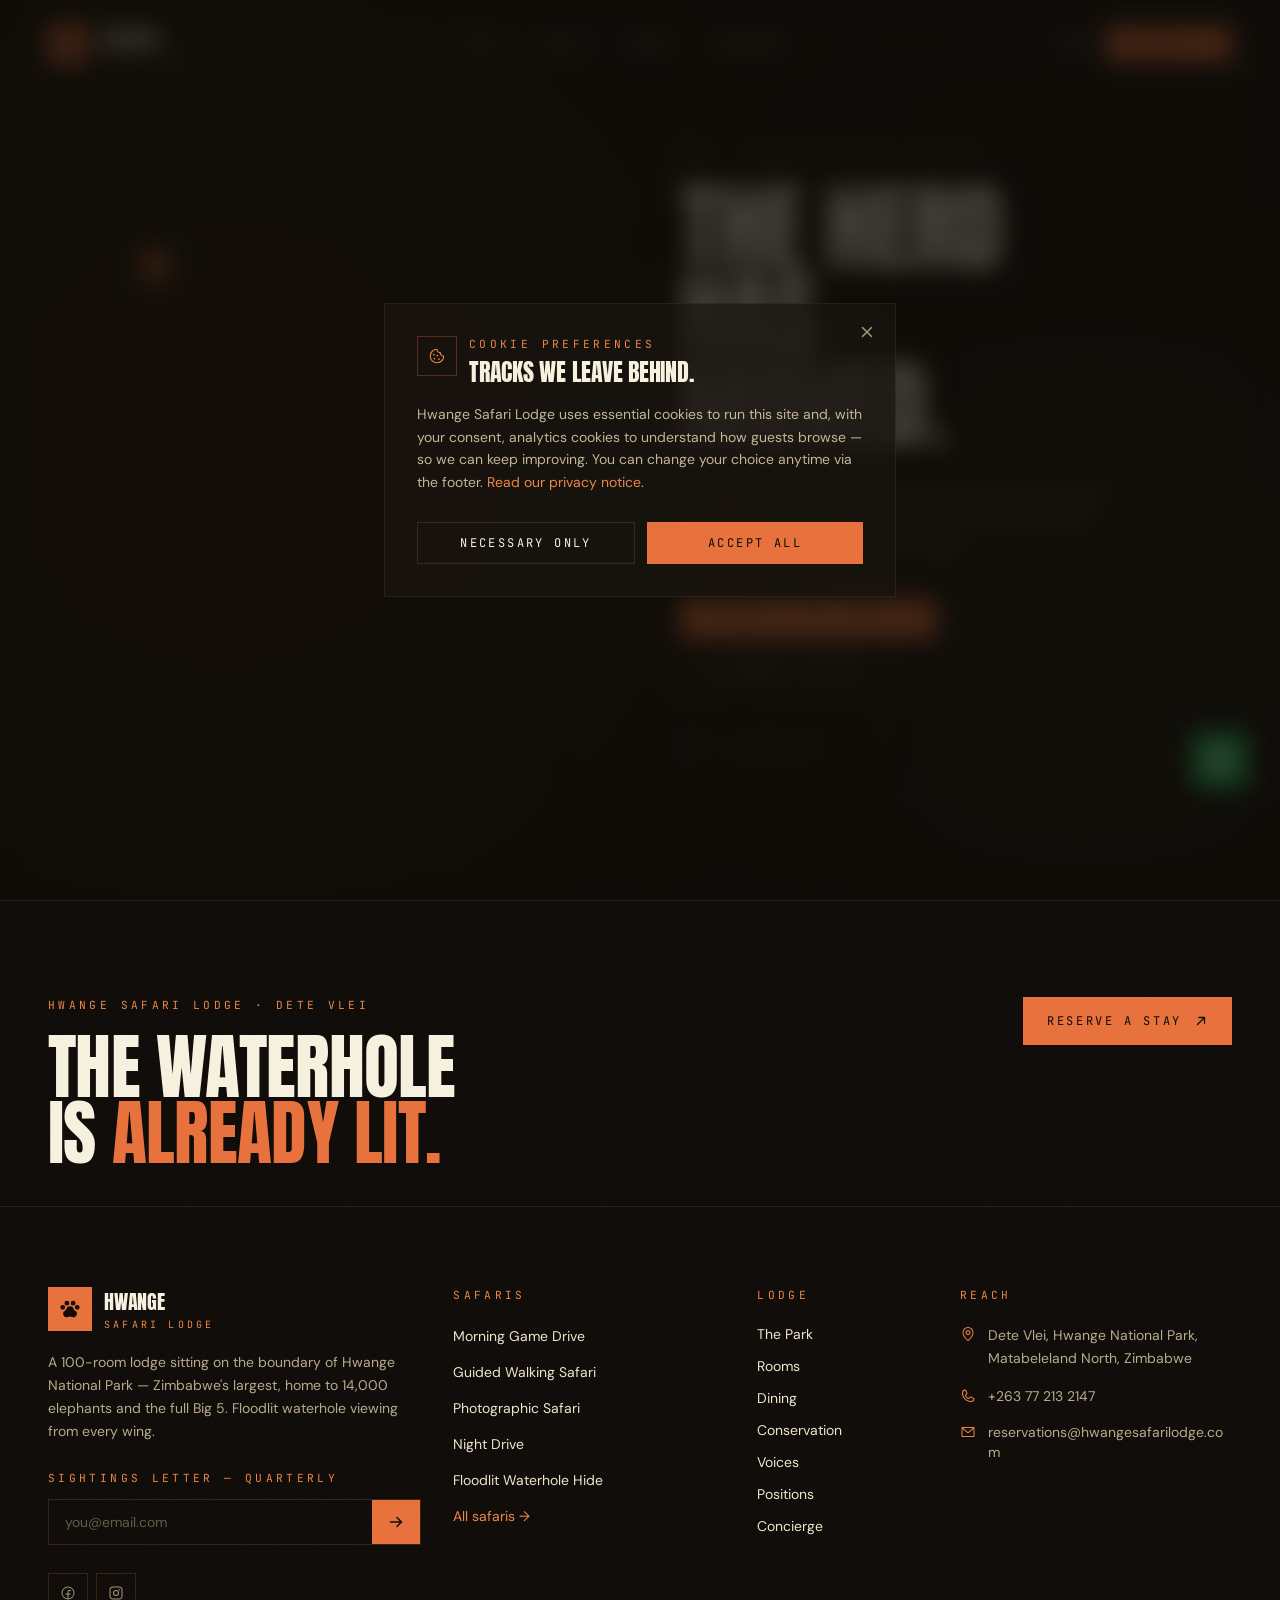
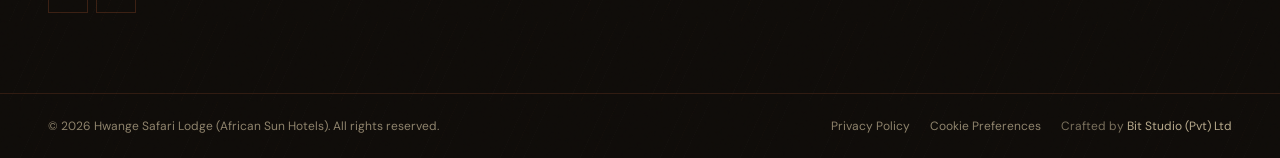
<file: index.html>
<!DOCTYPE html>
<html lang="en">
  <head>
    <meta charset="UTF-8" />
    <link rel="icon" type="image/svg+xml" href="/favicon.svg" />
    <meta name="viewport" content="width=device-width, initial-scale=1.0, viewport-fit=cover" />
    <meta name="theme-color" content="#1A1510" />

    <title>Hwange Safari Lodge — At the edge of Africa's largest elephant sanctuary | Hwange National Park, Zimbabwe</title>
    <meta name="description" content="Hwange Safari Lodge sits on Dete Vlei, on the boundary of Hwange National Park — Zimbabwe's largest, home to 14,000 elephants and the full Big 5. Floodlit waterhole viewing from every room." />
    <meta name="keywords" content="Hwange Safari Lodge, Hwange National Park, Big 5 safari Zimbabwe, elephant sanctuary, Dete Vlei, floodlit waterhole, game drives Zimbabwe, walking safari, photographic safari, African Sun Hotels" />
    <meta name="author" content="Hwange Safari Lodge" />
    <meta name="robots" content="index, follow" />

    <!-- Open Graph -->
    <meta property="og:type" content="website" />
    <meta property="og:site_name" content="Hwange Safari Lodge" />
    <meta property="og:title" content="Hwange Safari Lodge — Edge of Africa's Largest Elephant Sanctuary" />
    <meta property="og:description" content="14,000 elephants. 105 mammal species. 14,651 km² of wilderness. A floodlit waterhole, twenty paces from your bed." />
    <meta property="og:image" content="https://images.unsplash.com/photo-1547970810-dc1eac37d174?w=1600&q=80" />
    <meta property="og:url" content="https://demo-hwange-safari-lodge.onrender.com" />

    <!-- Twitter -->
    <meta name="twitter:card" content="summary_large_image" />
    <meta name="twitter:title" content="Hwange Safari Lodge — At the edge of the wild" />
    <meta name="twitter:description" content="14,000 elephants. The full Big 5. A floodlit waterhole that draws the night to your window." />
    <meta name="twitter:image" content="https://images.unsplash.com/photo-1547970810-dc1eac37d174?w=1600&q=80" />

    <!-- Preconnect fonts -->
    <link rel="preconnect" href="https://fonts.googleapis.com" />
    <link rel="preconnect" href="https://fonts.gstatic.com" crossorigin />
    <link href="https://fonts.googleapis.com/css2?family=Anton&family=DM+Sans:opsz,wght@9..40,300;9..40,400;9..40,500;9..40,600;9..40,700&family=JetBrains+Mono:wght@400;500;600&display=swap" rel="stylesheet" />

    <!-- JSON-LD -->
    <script type="application/ld+json">
      {
        "@context": "https://schema.org",
        "@type": "LodgingBusiness",
        "name": "Hwange Safari Lodge",
        "description": "Big 5 safari lodge on Dete Vlei at the edge of Hwange National Park.",
        "url": "https://demo-hwange-safari-lodge.onrender.com",
        "image": "https://images.unsplash.com/photo-1547970810-dc1eac37d174?w=1600&q=80",
        "address": {
          "@type": "PostalAddress",
          "streetAddress": "Hwange National Park",
          "addressCountry": "ZW"
        },
        "telephone": "+263772132147",
        "starRating": { "@type": "Rating", "ratingValue": "4.3" }
      }
    </script>
    <script type="module" crossorigin src="/assets/index-hZ74K3de.js"></script>
    <link rel="stylesheet" crossorigin href="/assets/index-DoaK2LRe.css">
  </head>
  <body>
    <div id="root"></div>
  </body>
</html>
</file>
